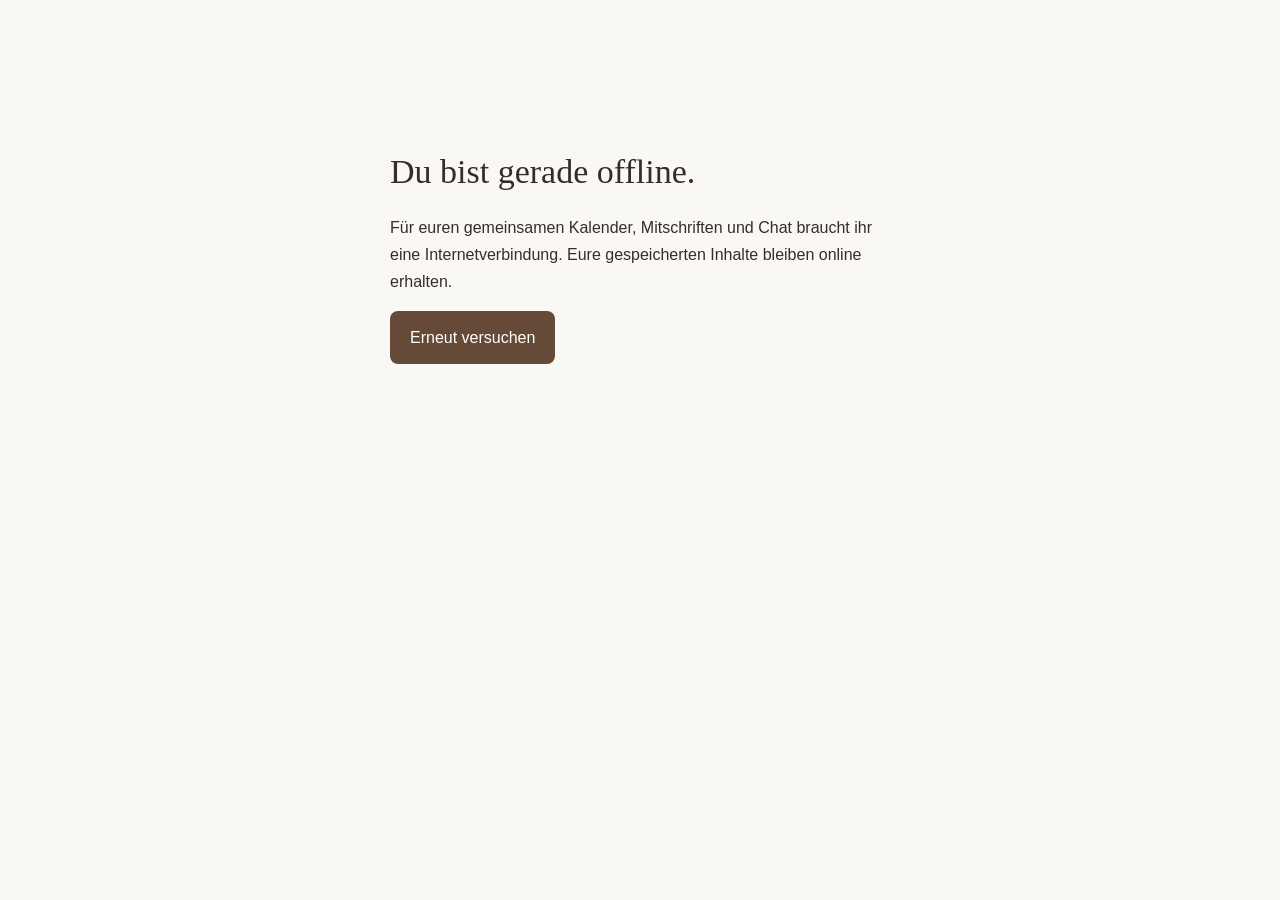
<file: offline.html>
<!doctype html><html lang="de"><head><meta charset="utf-8"><meta name="viewport" content="width=device-width, initial-scale=1"><title>Uni zusammen · Offline</title><style>body{font:16px/1.7 Arial,sans-serif;background:#faf8f4;color:#352e28;padding:40px 24px;max-width:500px;margin:10vh auto}h1{font:34px Georgia,serif}button{background:#654b37;color:#fff;border:0;border-radius:8px;padding:13px 20px;font:inherit}</style></head><body><h1>Du bist gerade offline.</h1><p>Für euren gemeinsamen Kalender, Mitschriften und Chat braucht ihr eine Internetverbindung. Eure gespeicherten Inhalte bleiben online erhalten.</p><button onclick="location.reload()">Erneut versuchen</button></body></html>
</file>
